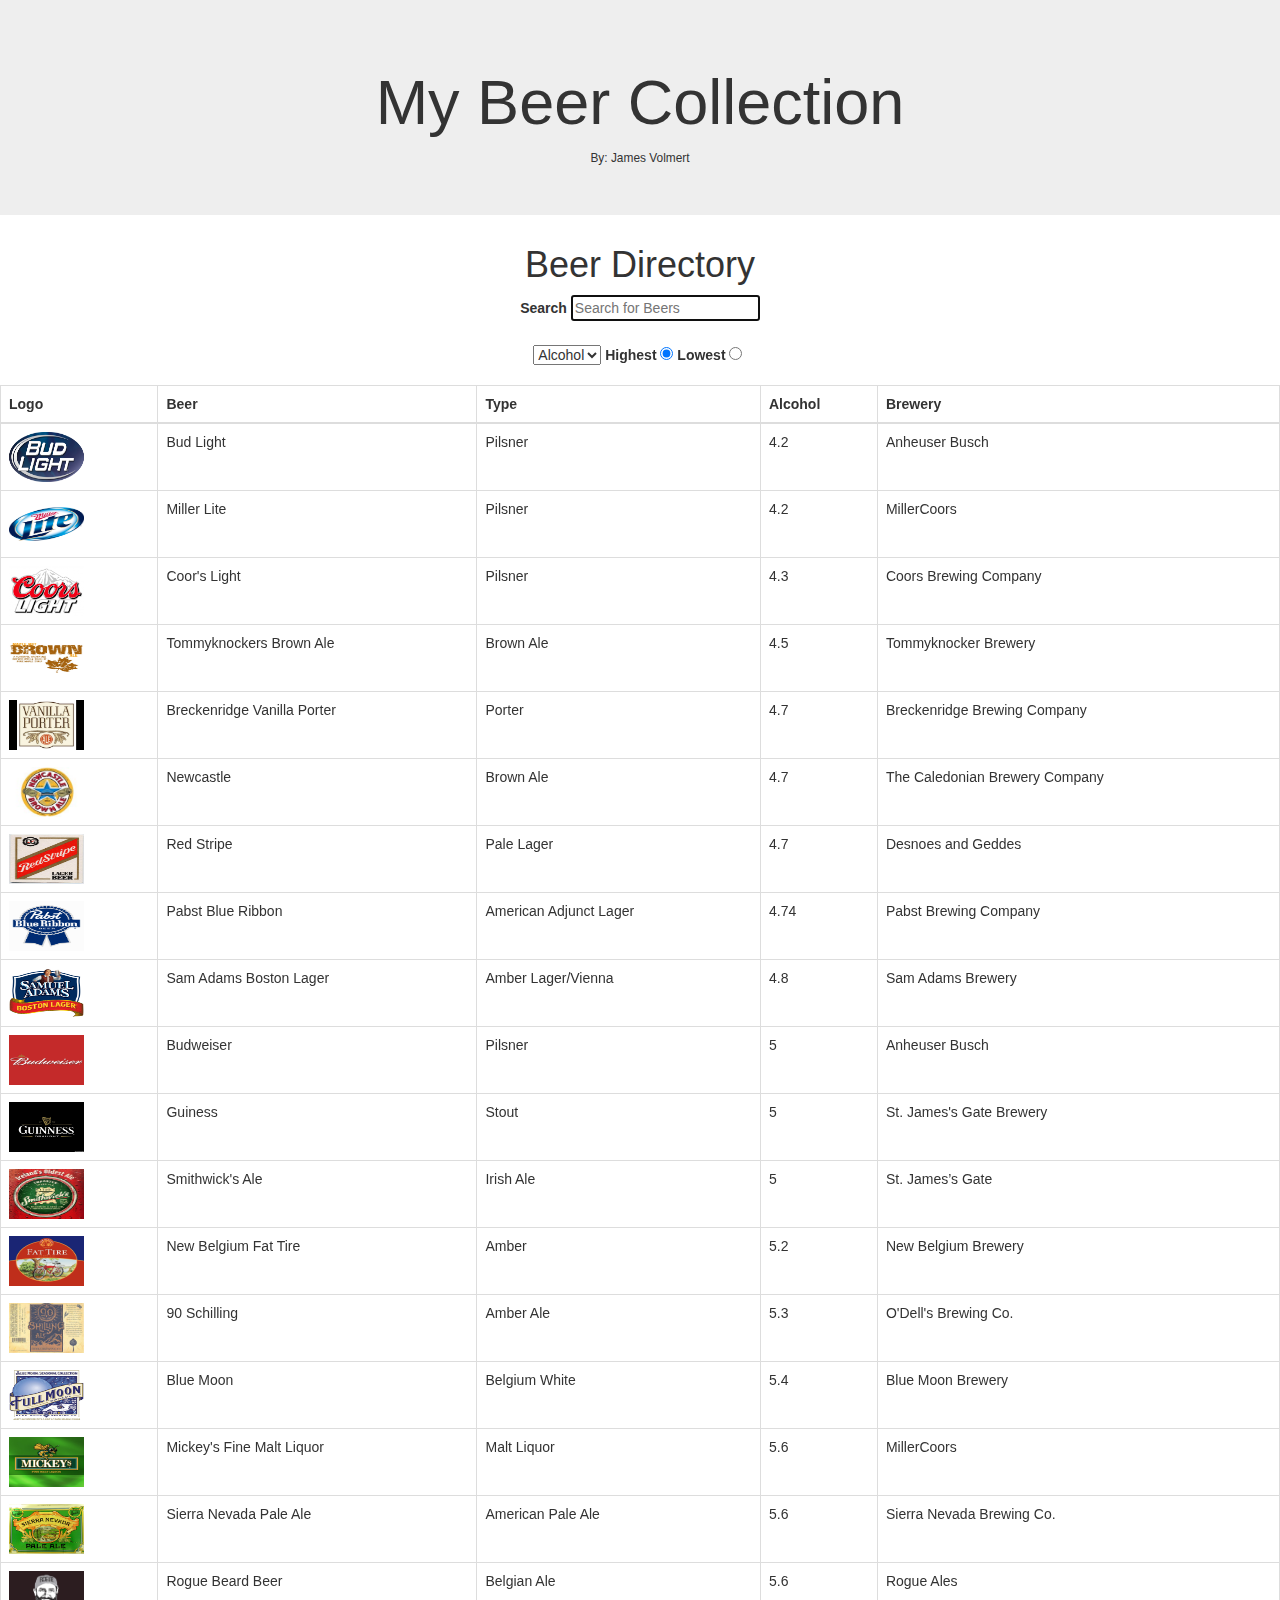
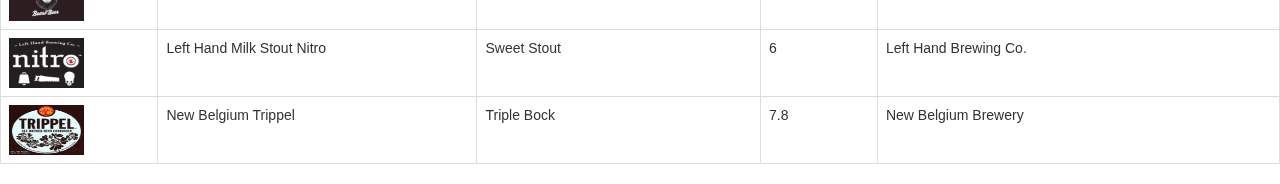
<file: index.html>
<!DOCTYPE html>
<html ng-app="beerApp">
<head lang="en">
    <meta charset="UTF-8">
    <title>Beer and more Beer</title>
    <script src="js/libs/angular.js"></script>
    <script src="js/app.js"></script>
    <script src="js/controllers.js"></script>
    <link href="styles/bootstrap-theme.css" rel="stylesheet" type="text/css"/>
    <link href="styles/bootstrap.css" rel="stylesheet" type="text/css"/>
    <link href="styles/style.css" rel="stylesheet" type="text/css"/>
    <script src="js/libs/angular-route.js"></script>
    <script src="js/libs/angular-animate.js"></script>
</head>
<body>

<div class="main" ng-view>

</div>
</body>
</html>
</file>
<file: styles/style.css>
.table img{
    width: 75px;
    height: 50px;
}

.imgBio{
    height: 225px;
}

thead tr td{
    font-weight: bold;
}

.beer.ng-enter.ng-enter-active,
.beer.ng-leave{
    opacity: 0;
    overflow: hidden;
    height: 100px;
}

.beer.ng-enter.ng-enter-active,
.beer.ng-enter{
    opacity: 1;
    overflow: hidden;
    height: 0;
}
</file>
